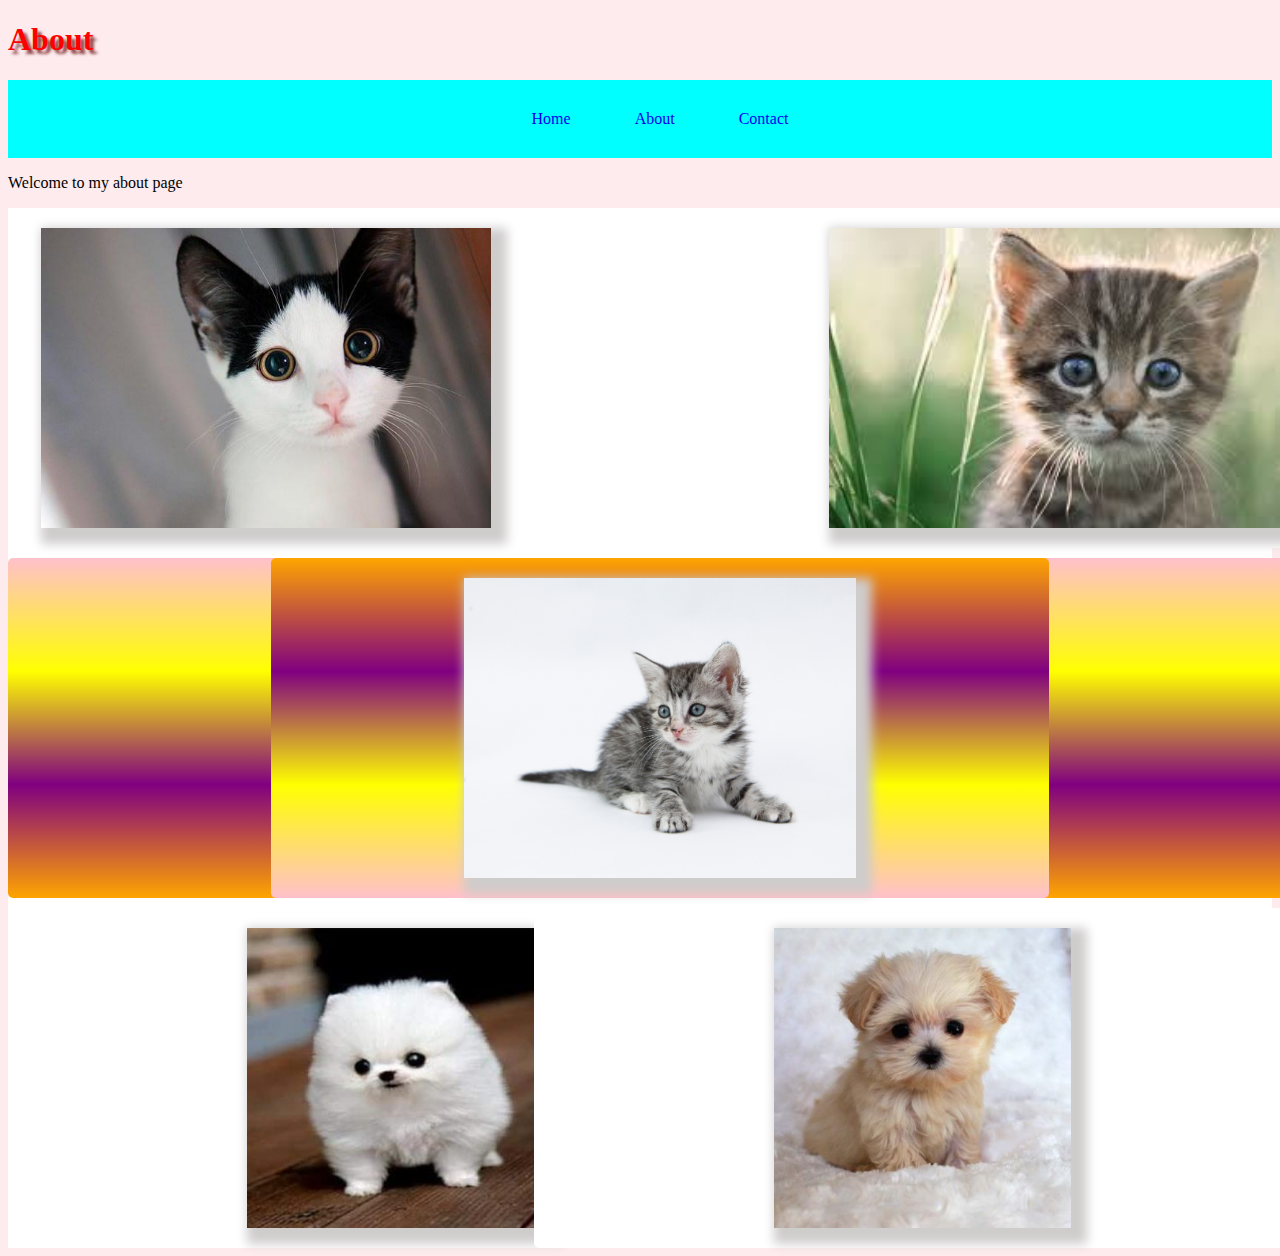
<file: about.html>
<!DOCTYPE html>
<html lang="en">
<head>
    <meta charset="UTF-8">
    <meta name="viewport" content="width=device-width, initial-scale=1.0">
    <title>My about page</title>
    <link rel="stylesheet" href="style.css">

</head>
<body>
    <h1>About</h1>

    <header>
        <nav>
            <ul>
                <a href="index.html"><li>Home</li></a>
                <a href="about.html"><li>About</li></a>
                <a href="contact.html"><li>Contact</li></a>
            </ul>
        </nav>
    </header>
    
    <p>Welcome to my about page</p>

    <div class="wrapper">
        <div class="Box a"><img src="Kitten 2.jpg" alt="Kitten" height="300px"></div>
        <div class="Box b"><img src="Kitten 3.jpg" alt="Kitten" height="300px"></div>
        <div class="Box c"></div>
        <div class="Box d"><img src="Puppy 5.jpg" alt="Puppy" height="300px"></div>
        <div class="Box e"><img src="Puppy 6.jpg" alt="Puppy" height="300px"></div>
        <div class="Box f"><img src="Kitten.jpg" alt="Kitten" height="300px"></div>
      </div>
</body>
</html>
</file>
<file: style.css>
h1 {
    color: red;
    text-shadow: 4px 4px 3px rgb(145, 72, 72);

}

.title {
    color: rgb(19, 231, 100);
}

#italic {
    color: orange;
}

nav {
    background-color: aqua;
    text-align: center;
}

.nav-wrapper {
    background-color: purple;
}


a {
    text-decoration-line: none;
}

nav ul {
    list-style: none;
}

nav li {
    display: inline-block;
    padding: 30px;
}

.container {
    border: 10px solid blue;
    margin: 50px 5px 25px 0px; 
    padding: 30px 0px 10px 35px;
}

.box{
    height: 200px;
    width: 200px;
    background: yellow;
    margin: 10px;
    box-shadow: 10px 10px 10px 10px rgb(207, 204, 204) inset; 
}

@keyframes fadeMe {
    0% {
        opacity: 1;
    }
    100% {
        opacity: 0;
    }
}

#box1 {
    animation-name: fadeMe;
    animation-duration: 4s;
    animation-iteration-count: infinite;
    animation-timing-function: linear;
}

@keyframes rotation {
    0% {transform: rotate(90deg);}
    50% {transform: rotate(180deg);}
    100% {transform: rotate(360deg);}
}

#box2 {
    animation-name: rotation;
    animation-duration: 2s;
    animation-iteration-count: 4s;
    animation-timing-function: ease-in-out;
    border-radius: 10%;
    background-image: radial-gradient(circle, grey, blue, purple, pink);
}

@keyframes getbigger {
    0% {transform: scale(1);}
    500% {transform: scale(2);}
    100% {transform: scale(.5);}
}

#box3 {
    animation: getbigger infinite 8s ease-in;
    border-radius: 50% ;
    background: black;
}

@keyframes changeColors {
    0% {background-color: chocolate;}
    25% {background-color: rgb(60, 210, 30);}
    50% {background-color: rgb(210, 30, 30);}
    75% {background-color: rgb(108, 30, 210);}
    100% {background-color: rgb(210, 30, 165);}
}

#box4 {
    animation: changeColors 3s 2s forwards;
}

@keyframes moveBox {
    0%{left: 0px; top: 0px;}
    25%{left: 100px; top: 0px;}
    50%{left: 100px; top: 200px;}
    75%{left: 0px; top: 200px;}
    100%{left: 0px; top: 0px;}
}

#box5 {
    position: relative;
    background: cyan;
    animation: moveBox 5s 3s;
}

#box6 {
    top: 10px;
    left: 20px;
    position: relative;
}

.circle-img {
    border-radius: 50%;
}

img {
    box-shadow: 8px 8px 10px 8px rgb(207, 204, 204);
}

.flex {
    margin: 30px;
    display: flex;
    flex-wrap: wrap; 
    border: 3px solid black;
    justify-content: space-around;
    flex-direction: row-reverse;
    
}

.contact-box {
   
    justify-content: center;
    display: flex;
}

 .row {
    margin: 30px;
} 

 .input-field {
    margin:20px ;
} 

html {
    background-color: rgb(253, 235, 238);
}

form input, textarea, button {
    display: block;
    margin: 30px;
}

.wrapper {
    display: grid;
    grid-gap: 10px;
    grid-template-columns: repeat(5, [col] 20% ) ;
    grid-template-rows: repeat(3, [row] auto  );
    background-color: white;
    color: #444;
}

.Box {
    background-color: white;
    color: #fff;
    border-radius: 5px;
    padding: 20px;
    font-size: 150%;
    z-index:10;

}

.a {
    grid-column: col / span  2;
    grid-row: row ;
    display: flex;
    justify-content: center;
}
.b {
    grid-column: col 4 / span  2 ;
    grid-row: row ;
    display: flex;
    justify-content: center;
 
}
.c {
    grid-column: col / span 5 ;
    grid-row: row 2 ;
    display: flex;
    justify-content: center;
    background-image: linear-gradient(pink, yellow, purple, orange);
}
.d {
    grid-column: col  / span  3 ;
    grid-row: row 3 ;
    display: flex;
    justify-content: center;
}

.e {
    grid-column: col 3 / span  3;
    grid-row: row 3;
    display: flex;
    justify-content: center;
}

.f {
    grid-column: col 2 / span 3;
    grid-row: row 2  ;
    background-color: rgba(49,121,207, 0.5);
    z-index: 20;
    display: flex;
    justify-content: center;
    background-image: linear-gradient(orange, purple, yellow, pink );
}
</file>
